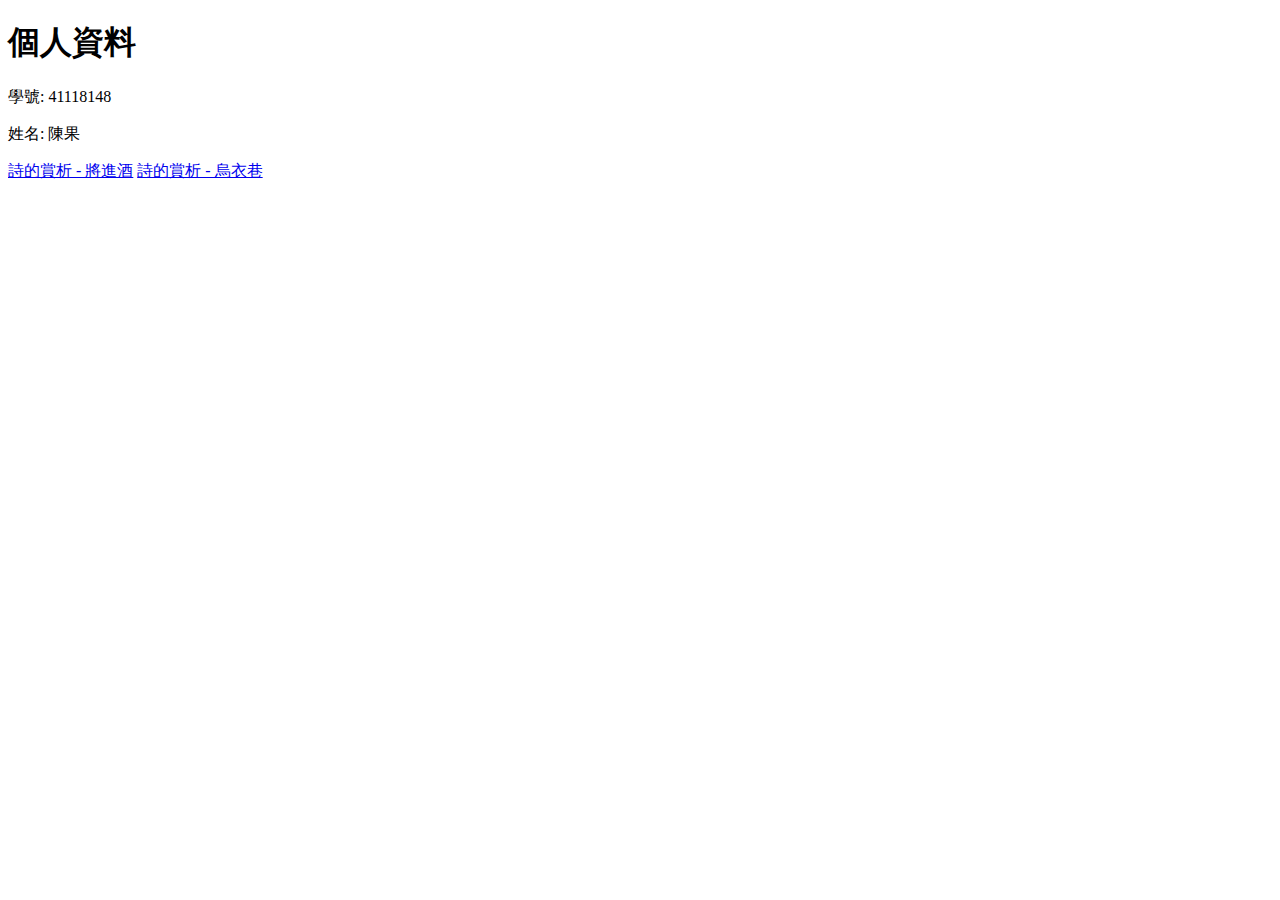
<file: index.html>
<!DOCTYPE html>
<html lang="en">
<head>
  <meta charset="UTF-8">
  <meta name="viewport" content="width=device-width, initial-scale=1.0">
  <title>個人網頁</title>
</head>
<body>
  <h1>個人資料</h1>
  <p>學號: 41118148</p>
  <p>姓名: 陳果</p>
  <a href="poem1.html">詩的賞析 - 將進酒</a>
  <a href="poem2.html">詩的賞析 - 烏衣巷</a>
</body>
</html>
</file>
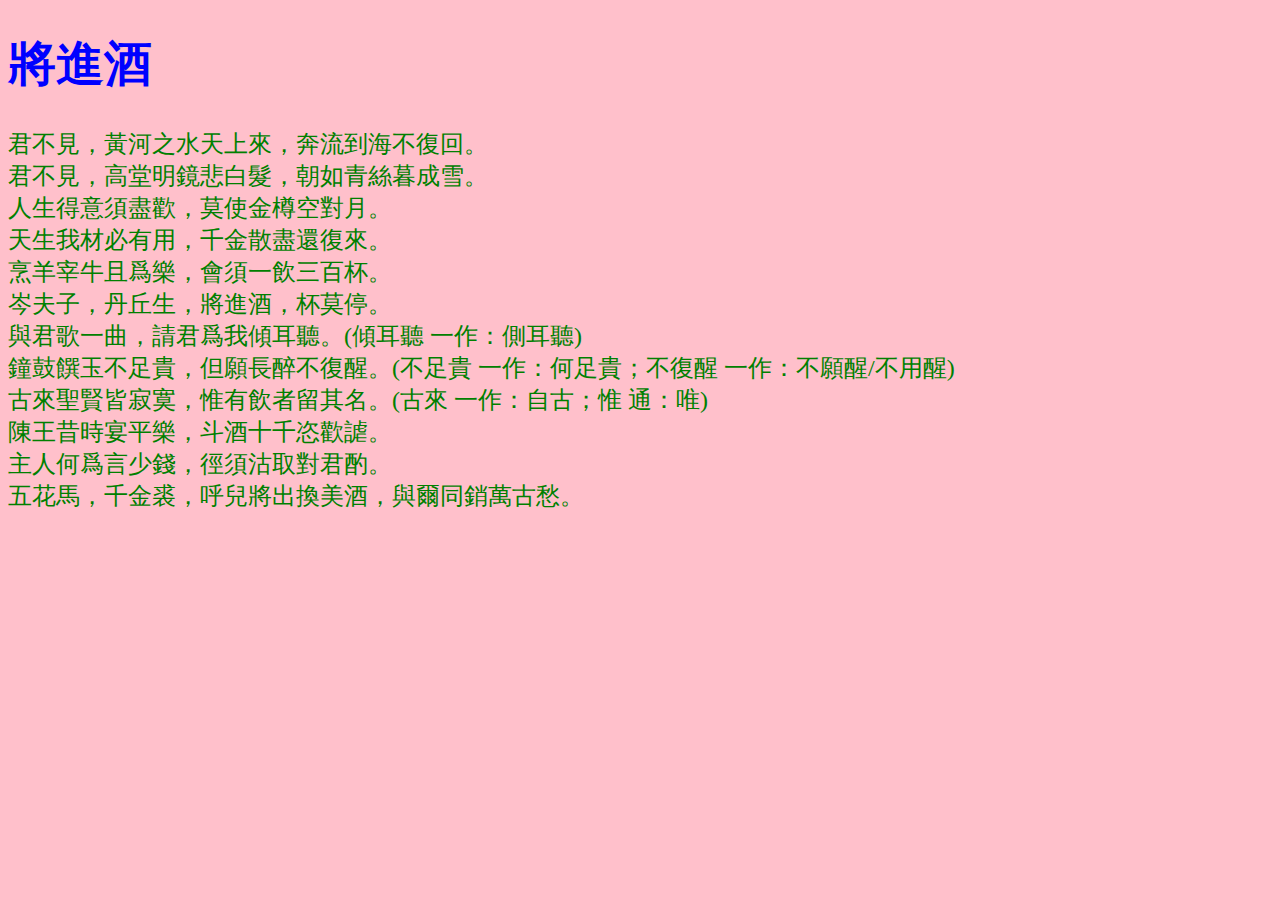
<file: poem1.html>
<!DOCTYPE html>
<html>
<head>
  <meta charset="UTF-8">
  <title>詩的賞析 - 將進酒</title>
  <style>
    body {
      background-color: pink;
    }
    h1 {
      color: blue;
      font-size: 48px;
    }
    p {
      color: green;
      font-size: 24px;
    }
  </style>
</head>
<body>
  <h1>將進酒</h1>
  <p>君不見，黃河之水天上來，奔流到海不復回。<br>
  君不見，高堂明鏡悲白髮，朝如青絲暮成雪。<br>
  人生得意須盡歡，莫使金樽空對月。<br>
  天生我材必有用，千金散盡還復來。<br>
  烹羊宰牛且爲樂，會須一飲三百杯。<br>
  岑夫子，丹丘生，將進酒，杯莫停。<br>
  與君歌一曲，請君爲我傾耳聽。(傾耳聽 一作：側耳聽)<br>
  鐘鼓饌玉不足貴，但願長醉不復醒。(不足貴 一作：何足貴；不復醒 一作：不願醒/不用醒)<br>
  古來聖賢皆寂寞，惟有飲者留其名。(古來 一作：自古；惟 通：唯)<br>
  陳王昔時宴平樂，斗酒十千恣歡謔。<br>
  主人何爲言少錢，徑須沽取對君酌。<br>
  五花馬，千金裘，呼兒將出換美酒，與爾同銷萬古愁。</p>
</body>
</html>
</file>
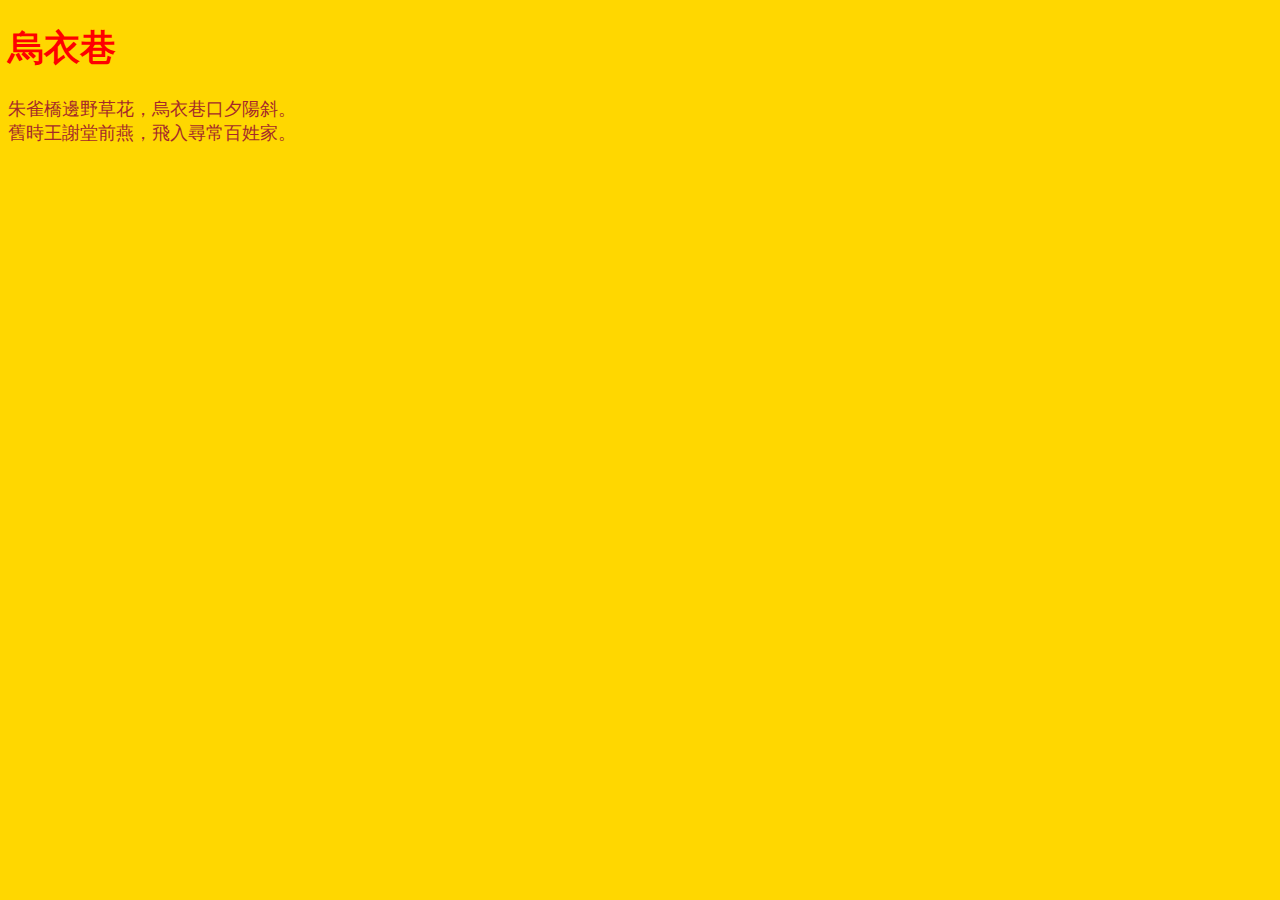
<file: poem2.html>
<!DOCTYPE html>
<html>
<head>
  <meta charset="UTF-8">
  <title>詩的賞析 - 烏衣巷</title>
  <link rel="stylesheet" href="poem2.css" type="text/css">
</head>
<body>
  <h1>烏衣巷</h1>
  <p>朱雀橋邊野草花，烏衣巷口夕陽斜。<br>
  舊時王謝堂前燕，飛入尋常百姓家。</p>
</body>
</html>
</file>
<file: poem2.css>
body {
  background-color: #ffd700; /* 粉黃色 */
}

h1 {
  color: red;
  font-size: 36px;
}

p {
  color: #a52a2a; /* 棕色 */
  font-size: 18px;
}
</file>
